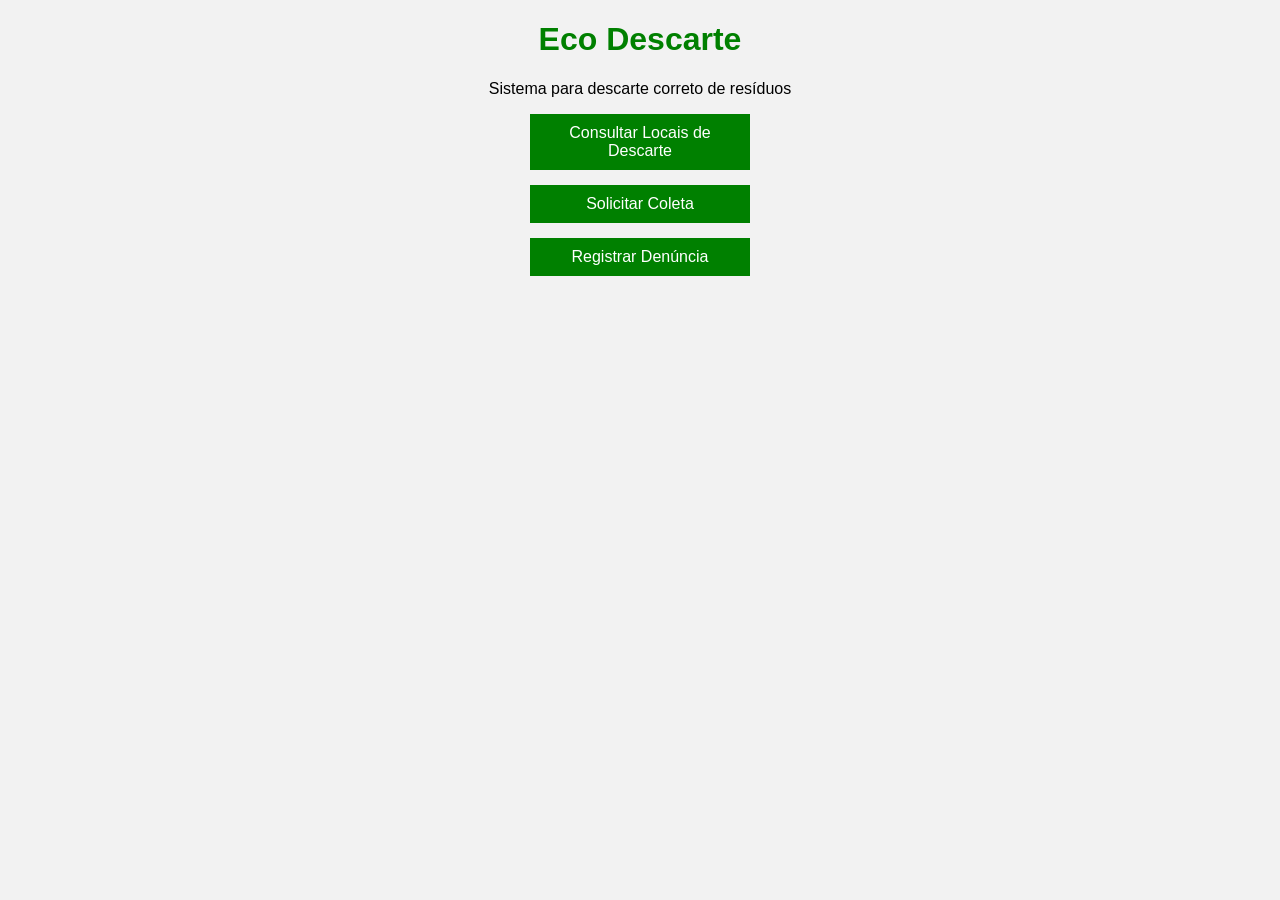
<file: templates/index.html>
<!DOCTYPE html>
<html>

<head>
<title>Eco Descarte</title>
<link rel="stylesheet" href="/static/style.css">
</head>

<body>

<h1>Eco Descarte</h1>

<p>Sistema para descarte correto de resíduos</p>

<a href="/locais">Consultar Locais de Descarte</a>

<a href="/coleta">Solicitar Coleta</a>

<a href="/denuncia">Registrar Denúncia</a>

</body>
</html>
</file>
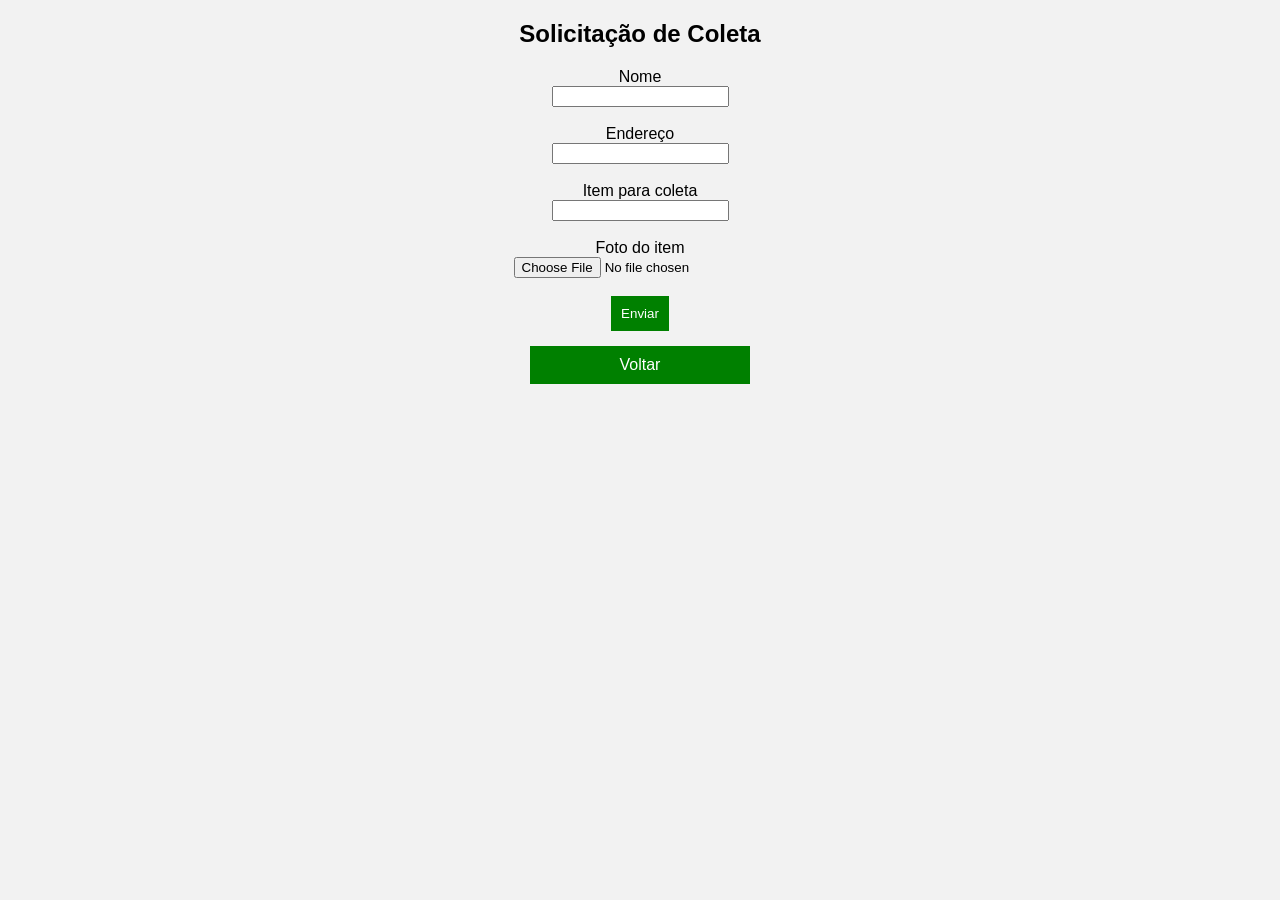
<file: templates/coleta.html>
<!DOCTYPE html>
<html>

<head>
<title>Solicitar Coleta</title>
<link rel="stylesheet" href="/static/style.css">
</head>

<body>

<h2>Solicitação de Coleta</h2>

<form method="post" enctype="multipart/form-data">

Nome<br>
<input type="text" name="nome"><br><br>

Endereço<br>
<input type="text" name="endereco"><br><br>

Item para coleta<br>
<input type="text" name="item"><br><br>

Foto do item<br>
<input type="file" name="foto"><br><br>

<button type="submit">Enviar</button>

</form>

<a href="/">Voltar</a>

</body>
</html>
</file>
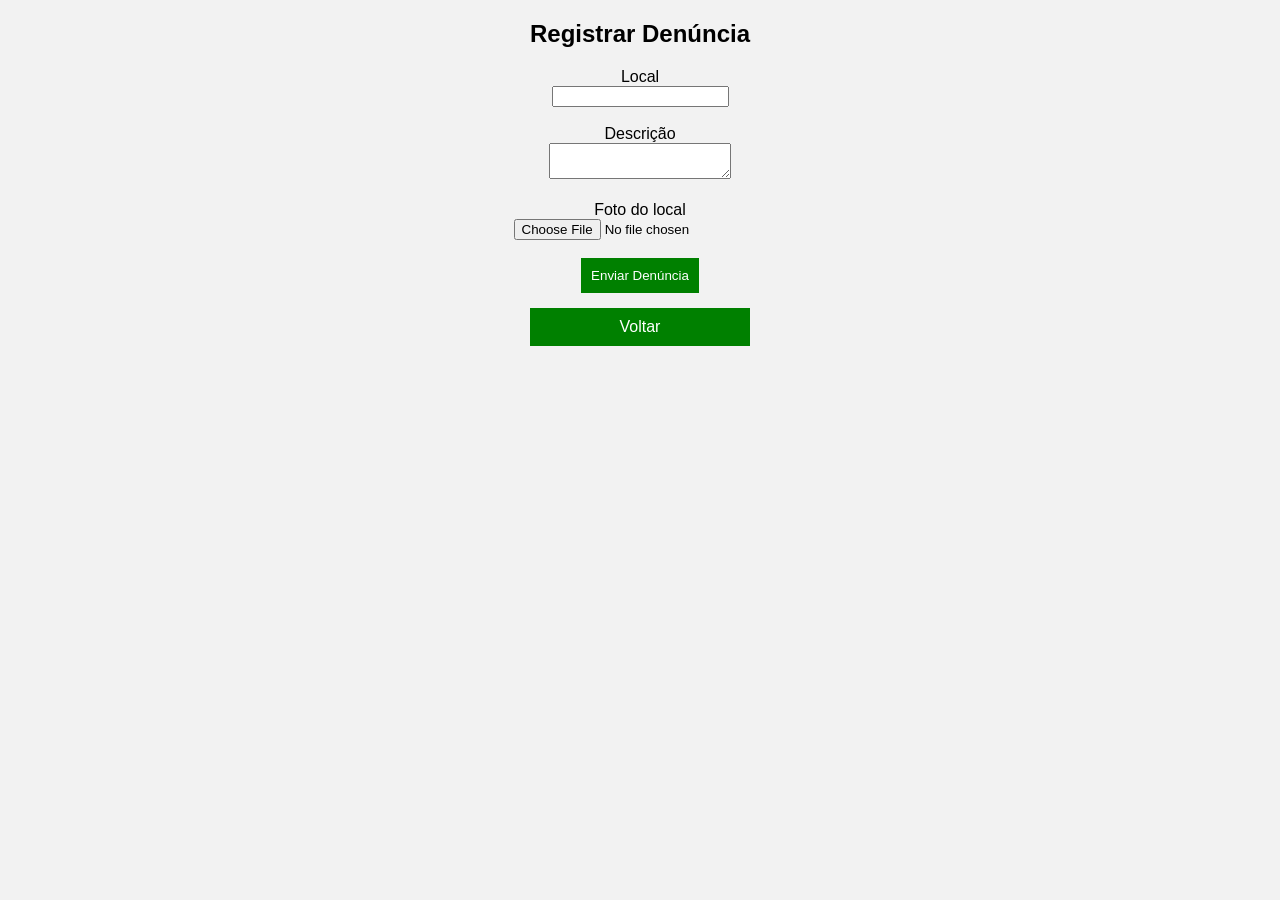
<file: templates/denuncia.html>
<!DOCTYPE html>
<html>

<head>
<title>Denunciar Descarte Irregular</title>
<link rel="stylesheet" href="/static/style.css">
</head>

<body>

<h2>Registrar Denúncia</h2>

<form method="post" enctype="multipart/form-data">

Local<br>
<input type="text" name="local"><br><br>

Descrição<br>
<textarea name="descricao"></textarea><br><br>

Foto do local<br>
<input type="file" name="foto"><br><br>

<button type="submit">Enviar Denúncia</button>

</form>

<a href="/">Voltar</a>

</body>
</html>
</file>
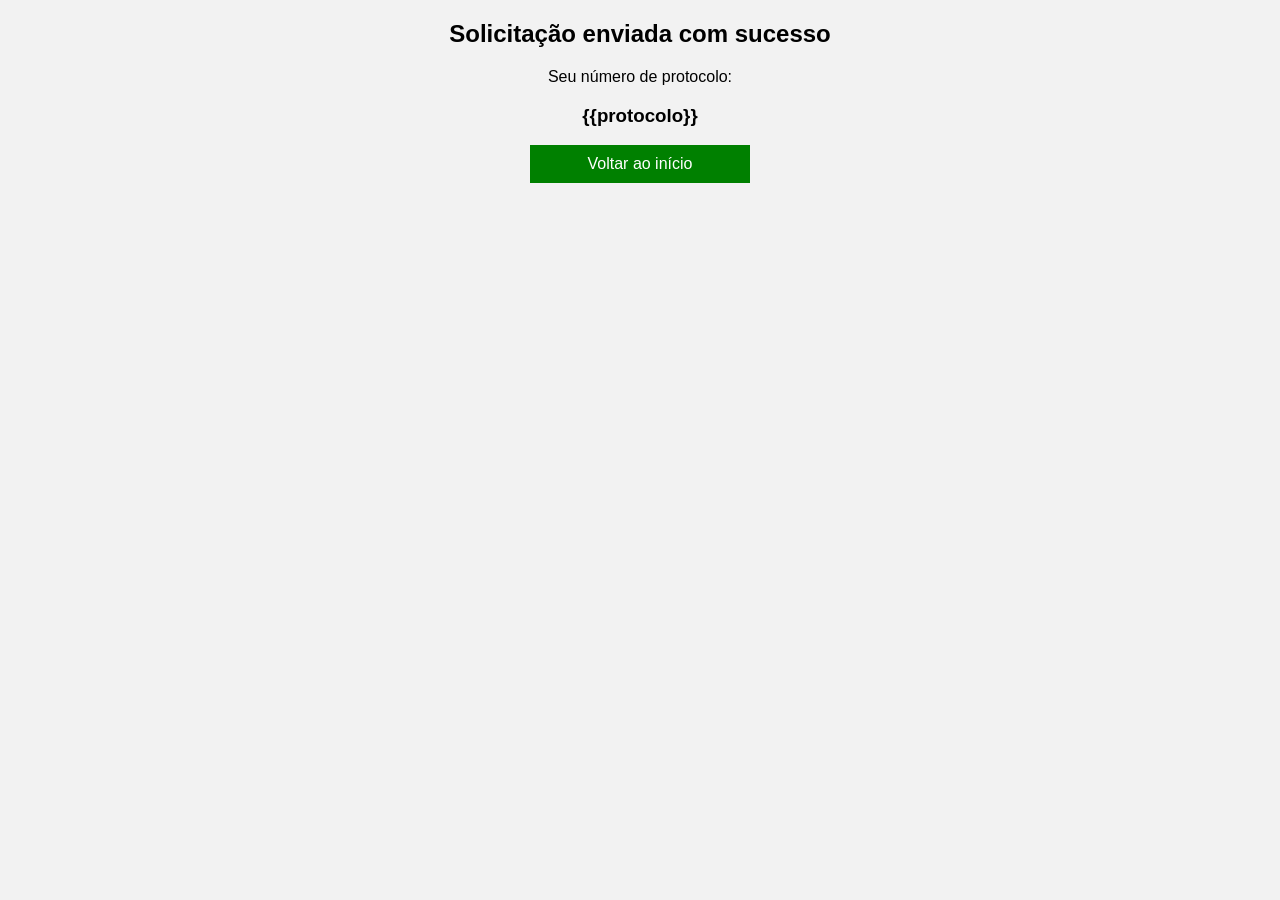
<file: templates/protocolo.html>
<!DOCTYPE html>
<html>

<head>
<title>Protocolo</title>
<link rel="stylesheet" href="/static/style.css">
</head>

<body>

<h2>Solicitação enviada com sucesso</h2>

<p>Seu número de protocolo:</p>

<h3>{{protocolo}}</h3>

<a href="/">Voltar ao início</a>

</body>
</html>
</file>
<file: static/style.css>
body{
font-family: Arial;
text-align:center;
background:#f2f2f2;
}

h1{
color:green;
}

a{
display:block;
margin:15px;
padding:10px;
background:green;
color:white;
text-decoration:none;
width:200px;
margin-left:auto;
margin-right:auto;
}

button{
padding:10px;
background:green;
color:white;
border:none;
}
</file>
